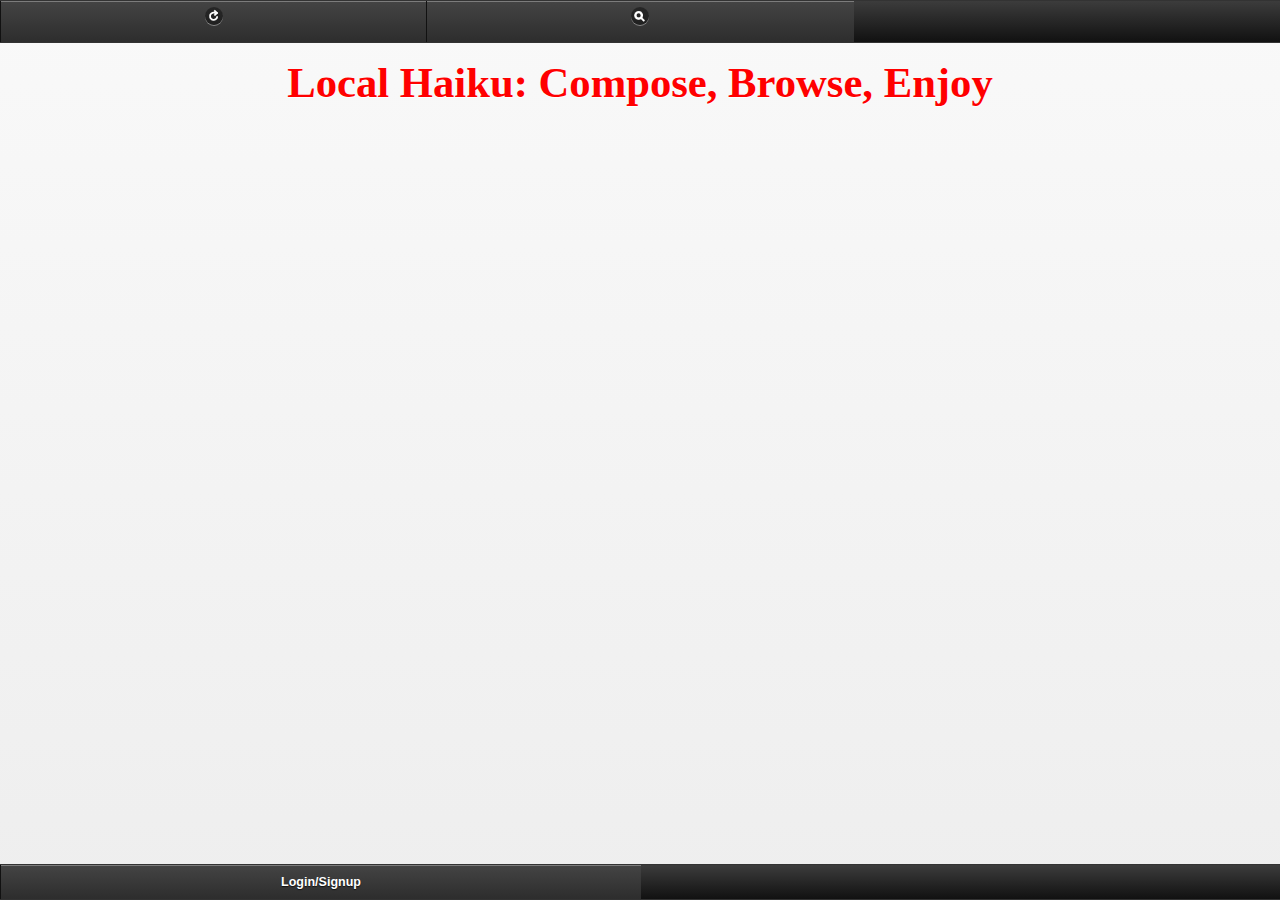
<file: assets/www/index.html>
<!DOCTYPE html> 
<html> 
   <head> 
	<meta charset="utf-8">
	<meta name="viewport" content="width=device-width, initial-scale=1"/>
	
	<title>Local Haiku</title> 
	<link rel="stylesheet"  href="css/themes/default/jquery.mobile-1.2.0.min.css" />
	<link rel="stylesheet" href= "css/demo.css" />
	<script type="text/javascript" src="js/jquery-1.8.2.min.js"></script>
	<script type="text/javascript" src="js/initializeJQM.js"></script>
    <script type="text/javascript" src="js/parse-1.1.5.min.js"></script>
	<script type="text/javascript" src="js/jquery.mobile-1.2.0.min.js"></script>
	<script type="text/javascript" src="js/config.js"></script>
	<script type="text/javascript" src="js/parseinit.js"></script>	
	<script type="text/javascript" src="js/cordova-1.9.0.js" charset="utf-8"></script>
	<script type="text/javascript" src="js/demo.js"></script>
   </head> 

<body> 

<div data-role="page" id="index">

	<div data-role="header" data-position="fixed">
		<h1 id="header" style="display:none">Local Haiku</h1>
		<div id="status"  style="display:none"></div>
		<div id="user" style="display:none"></div>
		<nav data-role="navbar">
		<ul id="navlist" >  
			<li><a href="#index" id="refreshLink" 
				data-role="button" data-icon="refresh"></a></li>
			<li><a href="#viewPage" id="viewLink" 
				data-role="button" data-icon="search"></a></li>
			<li><a href="#composePage" id="composeLink" 
				data-role="button" data-icon="plus"></a></li>
	    </ul>
		</nav>

	</div>
	
	<div data-role="content" class="splash">
	   <div id="main"></div>
       <div class="splash">Local Haiku:
	     Compose, Browse, Enjoy</div>
	</div>
	<div data-role="footer" data-position="fixed">
		<nav data-role="navbar">
		<ul id="navlist" >  
			<li><a href="#loginPage" id="login"
				      data-role="button">Login/Signup </a></li>
			<li><a href="#index" id="logoutLink" data-role="button">Logout </a></li>
	    </ul>
		</nav>
		</div>
</div>

<div data-role="page" id="composePage">

	<div data-role="header">
		<h1>Compose a Haiku</h1>
		<a href="#index" data-icon="home" data-iconpos="notext">Home</a>
	</div>

	<div data-role="content">
		<div id="updateform">

			<div>
				<input type="submit" data-mini="true" id="publish" value="Publish"/>
				<div data-role="fieldcontain">
				    <label for="title">Title:</label>
					<input type="text" name="title" id="title"/>
				</div>
				<div data-role="fieldcontain">
				    <label for="descr">Location:</label>
					<input type="text" id="descr"/>
				</div>
				<div data-role="fieldcontain">
				    <label for="lat">Latitude</label>
					<input type="text" id="lat"/>
				</div>
				<div data-role="fieldcontain">
				    <label for="lon">Longitude</label>
					<input type="text" id="lon"/>
				</div>
				<div data-role="fieldcontain">
				    <label for="poem">Write your Haiku (short, long, short)</label>
					<textarea id="poem"></textarea>
				</div>

				<div id="status"></div>
			</div>
		</div>	
	</div>
</div>

<div data-role="page" id="editPage">

	<div data-role="header">
		<h1>Compose a Haiku</h1>
		<a href="#index" data-icon="home" data-iconpos="notext">Home</a>
	</div>

	<div data-role="content">
		<div id="updateform">

			<div>
				<input type="submit" data-mini="true" id="publish" value="Publish"/>
				<div data-role="fieldcontain">
				    <label for="title">Title:</label>
					<input type="text" name="title" id="title"/>
				</div>
				<div data-role="fieldcontain">
				    <label for="descr">Location:</label>
					<input type="text" id="descr"/>
				</div>
				<div data-role="fieldcontain">
				    <label for="lat">Latitude</label>
					<input type="text" id="lat"/>
				</div>
				<div data-role="fieldcontain">
				    <label for="lon">Longitude</label>
					<input type="text" id="lon"/>
				</div>
				<div data-role="fieldcontain">
				    <label for="poem">Write your Haiku (short, long, short)</label>
					<textarea id="poem"></textarea>
				</div>

				<div id="status"></div>
			</div>
		</div>	
	</div>
</div>

<div data-role="page" id="viewPage">

	<div data-role="header" data-position="fixed">
		<h1>Local Haiku </h1>
		
		<a href="#viewOptionsPage" data-rel="dialog" data-transition="pop"
			data-icon="grid" data-iconpos="notext">Options</a>
		<a href="#index" data-icon="home" data-iconpos="notext">Home</a>
		

	</div>

	<div data-role="content" id="viewcontent" >
		<div data-type="horizontal" style="visibility:hidden">
			<div id ="user">No user yet</div>
			<div id="thetime">the time </div>
			<div id="status"></div>
		</div>
		
		
          <article>
			<ul id="poemList" data-role="listview" data-filter="false">
			</ul>
     	  </article>
		
	</div>
	<div data-role="footer" data-position="fixed">
		<nav data-role="navbar">
		  <ul>
			 <li><a href="#" id="update" 
				data-icon="refresh" data-iconpos="notext">refresh </a> </li> 
		  </ul>
	    </nav>
	</div>
</div>

<div data-role="page" id ="viewOptionsPage">
	<div data-role="header">
		<h1>Select View Options</h1>
		<a href="#viewPage" data-icon="back" data-iconpos="notext">View</a>
		<a href="#index" data-icon="home" data-iconpos="notext">Home</a>
	</div>
	
	<div data-role="content">
	 <div>
		<div>My current location: <div id="mylocation"></div></div>
		<div data-role="fieldcontain">
		    <label for="name">Search string:</label>
		    <input type="text" id="searchfor" 
				value="" />
		</div>
		<div data-role="fieldcontain">
		    <label for="name">Search radius (miles):</label>
		    <input type="text" id="radius"
				value="10" />
		</div>
		<div data-role="fieldcontain">
		    <label for="name">Number of results returned:</label>
		    <input type="text" id="resultnum"
				value="5" />
		</div>
	</div> 
   </div><!-- content -->


</div>
	
<div data-role="page" id="loginPage">

	<div data-role="header">
		<h1>Login, Register, or Reset Password</h1>
	</div>

	<div data-role="content">	
	    
	    <div data-role="fieldcontain">	    
	      <fieldset data-role="controlgroup">
                <label for="username">
                   Your username
                </label>
                <input type="text" id="username" placeholder=""/>
            </fieldset>
            
             <fieldset data-role="controlgroup">
                <label for="password">
                    Your password:
                </label>
                <input type="password" id="password" data-role="button" />
            </fieldset>


			<div data-role="controlgroup" data-type="horizontal" data-role="navbar">
				<ul  >
					<li><a href="#" id="loginLink" data-role="button"/>Login</a></li>
					
			    	<li><a href="#registerpage" 
							id="regLink" data-role="button">
							Sign Up</a> </li>
					<li><a href="#resetpwPage" 
							id="resetpwLink"
						 	data-role="button">
							Forgot Password?</a> </li>


				</ul> 
		    </div>

			
        </div>


		<div id="status"></div>
  
		
		
	</div>
</div>

<div data-role="page" id="resetpwPage">

	<div data-role="header">
		<h1>Forgot Password?</h1>
	</div>

	<div data-role="content">
		
		  <fieldset data-role="controlgroup">
              <label for="email">
                 Enter your email:
              </label>
              <input type="text" id="email" placeholder=""/>
          </fieldset>

		<div  id="resetpw" data-role="button">
				Reset password</div>

       <div id="status">
		This is the status div ....
       </div>
		
		+ <div> Click <a href='#loginPage'>here</a> 
		to login after you get the email and reset your pw</div>
	</div>
</div>


<div data-role="page" id="registerpage">

	<div data-role="header">
		<h1>Register</h1>
	</div>

	<div data-role="content">	
		<div data-role="controlgroup">
	    	<a id="registerLink" data-role="button">Register</a>  
	    </div>    
	    
	    <div data-role="fieldcontain">
	    
	      <fieldset data-role="controlgroup">
                <label for="email">
                   Your email address:
                </label>
                <input type="text" id="email" placeholder=""/>
            </fieldset>
            
             <fieldset data-role="controlgroup">
                <label for="password">
                    Pick a password:
                </label>
                <input type="password" id="password" placeholder=""/>
            </fieldset>

             <fieldset data-role="controlgroup">
                <label for="password2">
                    Retype password:
                </label>
                <input type="password" id="password2" placeholder=""/>
            </fieldset>
            
            <fieldset data-role="controlgroup">
                <label for="username">
                    Pick a username
                </label>
                <input type="text" id="username" placeholder=""/>
            </fieldset>
        </div>

		<div id="status"></div>
		
	</div>
</div>

<div data-role="page" id="poemView">

	<div data-role="header">
		<h1>Poem</h1>
		<a href="#viewPage" data-icon="back" data-iconpos="notext">View</a>
		<a href="#index" data-icon="home" data-iconpos="notext">Home</a>

	</div>

	<div data-role="content">	  

			<div>
				<div id="title"></div>
				<div id="author"></div>
				<div id="thepoem">
					the poem
				</div>
			</div>
			<div id="themap">
						the map
				</div>

			<div  id="theuser">
						the user
				</div>



		
	</div>
</div>

</body>
</html>
</file>
<file: assets/www/css/demo.css>
h1.haikutitle {font-size:x-large; text-align:center; font-family:cursive}
pre.haiku2 {font-family:serif; font-size:24pt; color:blue; text-align:center}
.splash {font-size:32pt; font-family:cursive; font-weight:bold;
	 color:red; text-align:center; max-height:"100%"}
h1#header {font-size:32pt}
#viewcontent {background-color:black; color:white}
img.haikuimg {max-height:"100%"}
#title {font-size:36pt; text-align:center; font-family:cursive}
#author {font-size:large; text-align:center; font-family:cursive}
#themap {text-align:center; width:100%}
</file>
